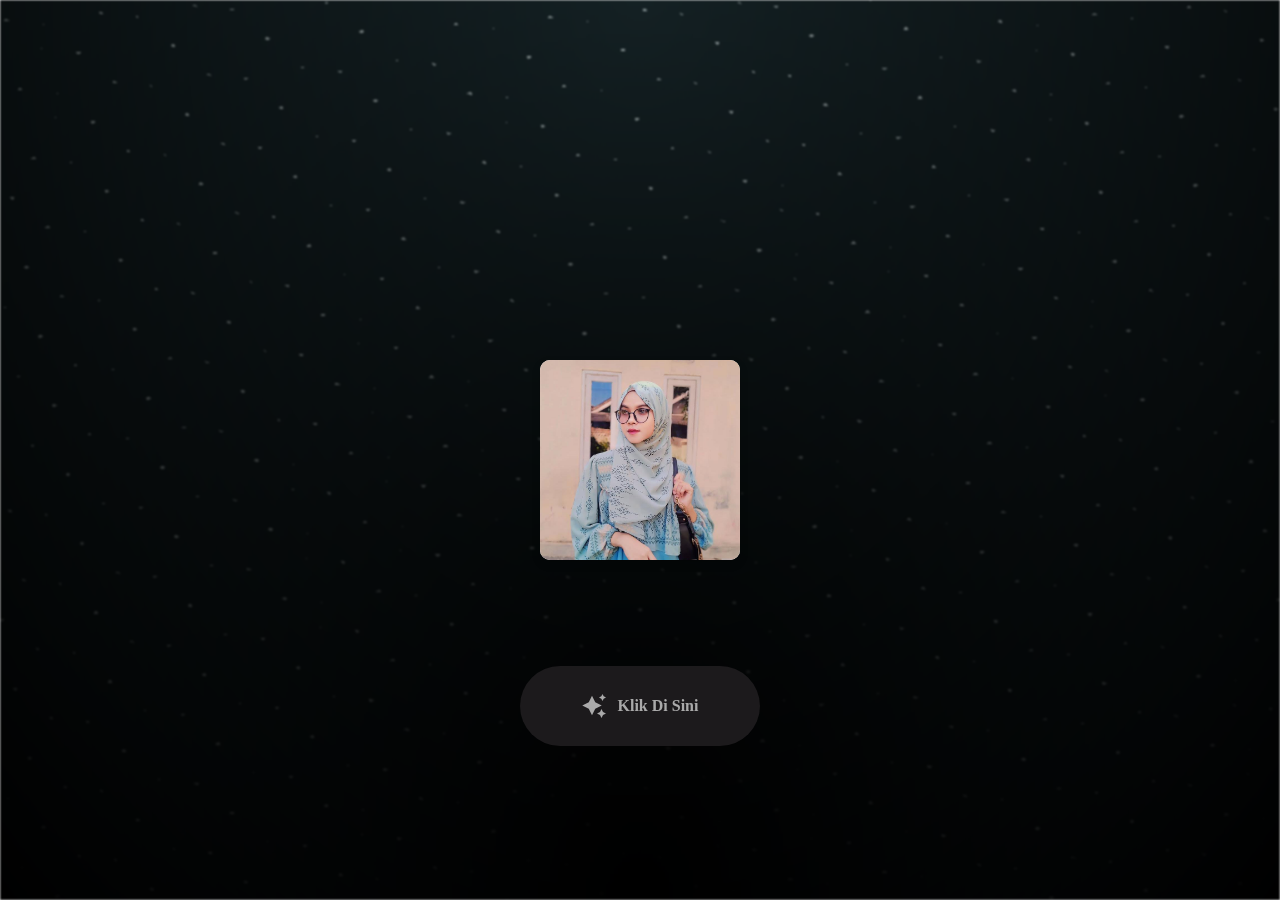
<file: index.html>
<!DOCTYPE html>
<html lang="en">

<head>
    <meta charset="UTF-8" />
    <meta name="viewport" content="width=device-width, initial-scale=1.0" />
    <link rel="shortcut icon" href="images/gift.png" type="image/x-icon" />
    <link rel="stylesheet" href="css/index.css" />

    <!-- Document Title -->
    <title>Silfi Aww</title>
    <style>
        .card {
            position: absolute;
            top: 40vh;
            width: 200px; /* Card width */
            height: 200px; /* Card height */
            display: flex;
            justify-content: center;
            align-items: center;
            border-radius: 10px;
            overflow: hidden;
            box-shadow: 0 4px 8px rgba(0, 0, 0, 0.2);
            background: #fff;
            margin: 0 auto;
            left: 50%;
            transform: translateX(-50%);
        }

        .card img {
            width: 100%;
            height: 100%;
            object-fit: cover;
        }
    </style>
</head>

<body>
    <!-- Background -->
    <div class="night"></div>

    <!-- Card Foto -->
    <div class="card">
        <img src="images/silfi.jpg" alt="" />
    </div>

    <!-- Title -->
    <h1 class="title"></h1>

    <!-- Button -->
    <div style="
        position: absolute;
        top: 74vh;
        width: 100%;
        display: flex;
        justify-content: center;
      ">
        <a href="flower.html" class="btn">
            <svg height="24" width="24" fill="#FFFFFF" viewBox="0 0 24 24" data-name="Layer 1" id="Layer_1" class="sparkle">
          <path
            d="M10,21.236,6.755,14.745.264,11.5,6.755,8.255,10,1.764l3.245,6.491L19.736,11.5l-6.491,3.245ZM18,21l1.5,3L21,21l3-1.5L21,18l-1.5-3L18,18l-3,1.5ZM19.333,4.667,20.5,7l1.167-2.333L24,3.5,21.667,2.333,20.5,0,19.333,2.333,17,3.5Z"
          ></path>
        </svg>

            <span class="text">Klik Di Sini</span>
        </a>
    </div>

    <script src="js/index.js"></script>
</body>

</html>
</file>
<file: css/index.css>
*,
*::after,
*::before {
  padding: 0;
  margin: 0;
  box-sizing: border-box;
}

:root {
  --dark-color: #000;
}

.night {
  position: fixed;
  left: 50%;
  top: 0;
  transform: translateX(-50%);
  width: 100%;
  height: 100%;
  filter: blur(0.1vmin);
  background-image: radial-gradient(ellipse at top, transparent 0%, var(--dark-color)), radial-gradient(ellipse at bottom, var(--dark-color), rgba(145, 233, 255, 0.2)), repeating-linear-gradient(220deg, rgb(0, 0, 0) 0px, rgb(0, 0, 0) 19px, transparent 19px, transparent 22px), repeating-linear-gradient(189deg, rgb(0, 0, 0) 0px, rgb(0, 0, 0) 19px, transparent 19px, transparent 22px), repeating-linear-gradient(148deg, rgb(0, 0, 0) 0px, rgb(0, 0, 0) 19px, transparent 19px, transparent 22px), linear-gradient(90deg, rgb(255, 255, 250), rgb(240, 240, 240));
}

.title {
  position: absolute;
  top: 0;
  left: 0;
  color: white;
  font-family: 'Courier New', Courier, monospace;

  display: flex;
  flex-wrap: wrap;
  justify-content: center;
  align-content: center;
  align-items: center;

  width: 100%;
  height: 100vh;
  text-shadow: 0 0 20px white;
  letter-spacing: 0px;
}

@media (min-width: 500px) {
  .title {
    letter-spacing: 20px;
  }
}

@keyframes typing {
  from {
    opacity: 0;
  }

  to {
    opacity: 1;
  }
}

/* Terapkan animasi dengan delay */
.title span {
  opacity: 0;
  animation: typing 1s ease forwards;
  animation-delay: var(--delay);
}

a {
  text-decoration: none;
}

.btn {
  border: none;
  width: 15em;
  height: 5em;
  border-radius: 3em;
  display: flex;
  justify-content: center;
  align-items: center;
  gap: 12px;
  background: #1C1A1C;
  cursor: pointer;
  transition: all 450ms ease-in-out;
}

.sparkle {
  fill: #AAAAAA;
  transition: all 800ms ease;
}

.text {
  font-weight: 600;
  color: #AAAAAA;
  font-size: medium;
}

.btn:hover {
  background: linear-gradient(0deg, #A47CF3, #683FEA);
  box-shadow: inset 0px 1px 0px 0px rgba(255, 255, 255, 0.4),
    inset 0px -4px 0px 0px rgba(0, 0, 0, 0.2),
    0px 0px 0px 4px rgba(255, 255, 255, 0.2),
    0px 0px 180px 0px #9917FF;
  transform: translateY(-2px);
}

.btn:hover .text {
  color: white;
}

.btn:hover .sparkle {
  fill: white;
  transform: scale(1.2);
}
</file>
